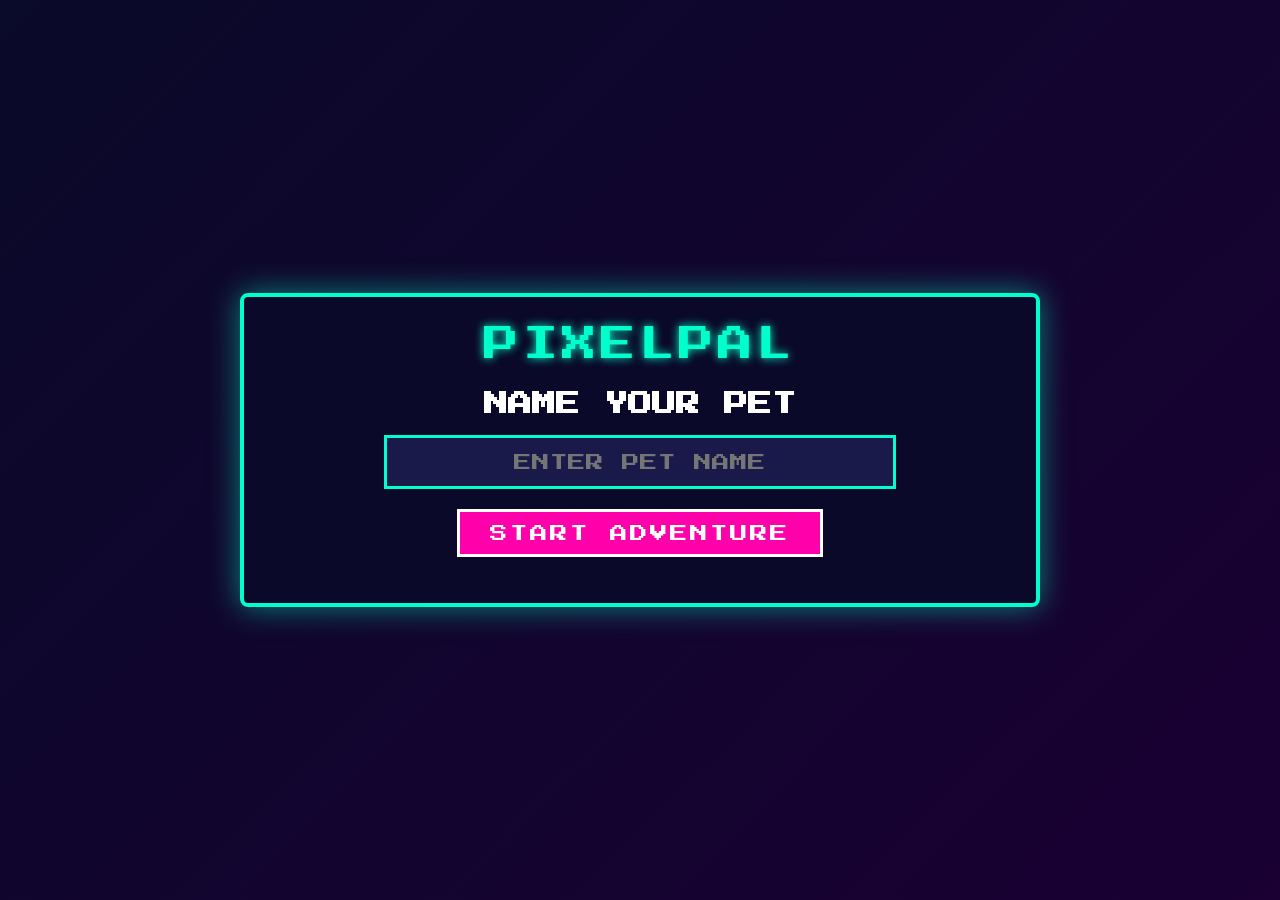
<file: basic.html>
<html lang="en">

<head>
  <meta charset="UTF-8">
  <meta name="viewport" content="width=device-width, initial-scale=1.0">
  <title>PixelPal - Digital Pet</title>
  <style>
    @import url('https://fonts.googleapis.com/css2?family=Press+Start+2P&display=swap');

    :root {
      --bg-color: #0a0a2a;
      --accent: #00ffcc;
      --text: #ffffff;
    }

    body {
      margin: 0;
      padding: 0;
      background: linear-gradient(135deg, #0a0a2a 0%, #1a0033 100%);
      color: var(--text);
      font-family: 'Press Start 2P', system-ui;
      display: flex;
      justify-content: center;
      align-items: center;
      min-height: 100vh;
      overflow: hidden;
    }

    .container {
      max-width: 800px;
      width: 100%;
      padding: 20px;
    }

    .screen {
      background: rgba(10, 10, 42, 0.95);
      border: 4px solid var(--accent);
      border-radius: 8px;
      padding: 30px;
      box-shadow: 0 0 30px rgba(0, 255, 204, 0.5);
    }

    .title {
      text-align: center;
      font-size: 2.2rem;
      margin-bottom: 30px;
      color: var(--accent);
      text-shadow: 0 0 10px var(--accent);
      letter-spacing: 4px;
    }

    /* Naming Screen */
    #naming-screen {
      text-align: center;
    }

    #pet-form {
      display: flex;
      flex-direction: column;
      align-items: center;
    }

    #pet-name {
      width: 70%;
      padding: 15px;
      font-size: 1.1rem;
      background: #1a1a4a;
      border: 3px solid var(--accent);
      color: white;
      font-family: 'Press Start 2P', system-ui;
      text-align: center;
      margin-bottom: 20px;
    }

    button {
      background: #ff00aa;
      color: white;
      border: 3px solid #fff;
      padding: 12px 30px;
      font-size: 1.1rem;
      font-family: 'Press Start 2P', system-ui;
      cursor: pointer;
      text-transform: uppercase;
      letter-spacing: 2px;
    }

    button:hover {
      background: #ff66cc;
      transform: scale(1.05);
    }

    /* Game Screen */
    #game-screen {
      display: none;
    }

    .pet-display {
      text-align: center;
      margin: 20px 0;
      min-height: 180px;
    }

    .pet-emoji {
      font-size: 7rem;
      transition: all 0.4s ease;
      display: block;
      margin: 0 auto 15px;
    }

    .pet-name {
      font-size: 1.5rem;
      color: var(--accent);
      margin-bottom: 10px;
    }

    .mood {
      font-size: 1.1rem;
      margin-bottom: 25px;
    }

    .stats {
      display: flex;
      justify-content: space-around;
      margin: 30px 0;
      gap: 15px;
    }

    .stat {
      background: rgba(26, 26, 74, 0.8);
      border: 3px solid #00ffcc;
      padding: 15px;
      width: 30%;
      text-align: center;
      border-radius: 6px;
    }

    .stat-label {
      font-size: 0.9rem;
      color: #aaccff;
      margin-bottom: 8px;
    }

    .stat-value {
      font-size: 2.2rem;
      font-weight: bold;
      color: #00ff88;
    }

    .actions {
      display: flex;
      justify-content: center;
      gap: 20px;
      flex-wrap: wrap;
    }

    .action-btn {
      flex: 1;
      max-width: 180px;
      padding: 18px 10px;
      font-size: 1rem;
      background: linear-gradient(#4400aa, #220066);
    }

    .action-btn:hover {
      background: linear-gradient(#6600ff, #4400aa);
    }
  </style>
</head>

<body>
  <div class="container">
    <!-- Naming Screen -->
    <div id="naming-screen" class="screen">
      <div class="title">PIXELPAL</div>
      <h2>NAME YOUR PET</h2>
      <form id="pet-form">
        <input type="text" id="pet-name" placeholder="ENTER PET NAME" maxlength="12">
        <button id="start-btn" type="button">START ADVENTURE</button>
      </form>
    </div>

    <!-- Game Screen -->
    <div id="game-screen" class="screen">
      <div class="title">PIXELPAL</div>

      <div class="pet-display">
        <div id="pet-emoji" class="pet-emoji">🐱</div>
        <div id="pet-name-display" class="pet-name"></div>
        <div id="mood" class="mood">Content</div>
      </div>

      <div class="stats" id="stats-container">
        <!-- Populated by JS -->
      </div>

      <div class="actions">
        <button id="eat-action" class="action-btn">🍎 EAT</button>
        <button id="play-action" class="action-btn">⚽ PLAY</button>
        <button id="sleep-action" class="action-btn">🌙 SLEEP</button>
      </div>
    </div>
  </div>

  <script>
    // PetMood Enum
    var PetMood;
    (function(PetMood) {
      PetMood["HAPPY"] = "Happy";
      PetMood["EXCITED"] = "Excited";
      PetMood["CONTENT"] = "Content";
      PetMood["SAD"] = "Sad";
      PetMood["TIRED"] = "Tired";
      PetMood["SICK"] = "Sick";
      PetMood["HUNGRY"] = "Hungry";
    })(PetMood || (PetMood = {}));
    // Mood to emoji mapping (Record<PetMood, string>)
    const moodEmojis = {
      [PetMood.HAPPY]: "😺",
      [PetMood.EXCITED]: "🤩",
      [PetMood.CONTENT]: "🐱",
      [PetMood.SAD]: "😿",
      [PetMood.TIRED]: "🥱",
      [PetMood.SICK]: "🤢",
      [PetMood.HUNGRY]: "😣"
    };
    let petName = "";
    let hunger = 0;
    let energy = 100;
    let happiness = 100;
    let lastUpdate = Date.now();
    const namingScreen = document.getElementById('naming-screen');
    const gameScreen = document.getElementById('game-screen');
    const petNameInput = document.getElementById('pet-name');
    const startBtn = document.getElementById('start-btn');
    const petNameDisplay = document.getElementById('pet-name-display');
    const petEmojiEl = document.getElementById('pet-emoji');
    const moodEl = document.getElementById('mood');

    function clamp(val, min, max) {
      return Math.max(min, Math.min(max, val));
    }

    function createStats() {
      const container = document.getElementById('stats-container');
      container.innerHTML = `
                <div class="stat">
                    <div class="stat-label">HUNGER</div>
                    <div class="stat-value" id="hunger-value">0</div>
                </div>
                <div class="stat">
                    <div class="stat-label">ENERGY</div>
                    <div class="stat-value" id="energy-value">100</div>
                </div>
                <div class="stat">
                    <div class="stat-label">HAPPINESS</div>
                    <div class="stat-value" id="happiness-value">100</div>
                </div>
            `;
    }

    function updateStats() {
      document.getElementById('hunger-value').textContent = Math.round(hunger);
      document.getElementById('energy-value').textContent = Math.round(energy);
      document.getElementById('happiness-value').textContent = Math.round(happiness);
    }

    function getCurrentMood() {
      if (hunger > 70) return PetMood.HUNGRY;
      if (energy < 30) return PetMood.TIRED;
      if (happiness < 30) return PetMood.SAD;
      if (happiness > 80 && energy > 70) return PetMood.EXCITED;
      if (happiness > 60) return PetMood.HAPPY;
      return PetMood.CONTENT;
    }

    function updateMoodDisplay() {
      const mood = getCurrentMood();
      moodEl.textContent = mood;
      petEmojiEl.textContent = moodEmojis[mood];
    }

    function applyAction(action) {
      const now = Date.now();
      const delta = (now - lastUpdate) / 1000;
      lastUpdate = now;
      // Light idle decay
      hunger = clamp(hunger + delta * 2, 0, 100);
      energy = clamp(energy + delta * 1, 0, 100);
      happiness = clamp(happiness - delta * 1.5, 0, 100);
      switch (action) {
        case 'eat':
          hunger = clamp(hunger - 28, 0, 100);
          energy = clamp(energy + 18, 0, 100);
          break;
        case 'play':
          energy = clamp(energy - 22, 0, 100);
          happiness = clamp(happiness + 25, 0, 100);
          break;
        case 'sleep':
          hunger = clamp(hunger + 20, 0, 100);
          energy = clamp(energy + 38, 0, 100);
          break;
      }
      updateStats();
      updateMoodDisplay();
    }

    function idleDecay() {
      const now = Date.now();
      const delta = (now - lastUpdate) / 1000;
      if (delta > 0.3) {
        hunger = clamp(hunger + delta * 9, 0, 100);
        energy = clamp(energy + delta * 4, 0, 100);
        happiness = clamp(happiness - delta * 7, 0, 100);
        lastUpdate = now;
        updateStats();
        updateMoodDisplay();
      }
    }
    // Setup
    startBtn.addEventListener('click', () => {
      petName = petNameInput.value.trim();
      if (!petName) return alert("Name your pet!");
      namingScreen.style.display = 'none';
      gameScreen.style.display = 'block';
      petNameDisplay.textContent = petName.toUpperCase();
      createStats();
      updateStats();
      updateMoodDisplay();
      lastUpdate = Date.now();
    });
    document.getElementById('eat-action').addEventListener('click', () => applyAction('eat'));
    document.getElementById('play-action').addEventListener('click', () => applyAction('play'));
    document.getElementById('sleep-action').addEventListener('click', () => applyAction('sleep'));
    // Idle simulation
    setInterval(idleDecay, 700);
    // Initial form is visible on load
  </script>
</body>

</html>
</file>
